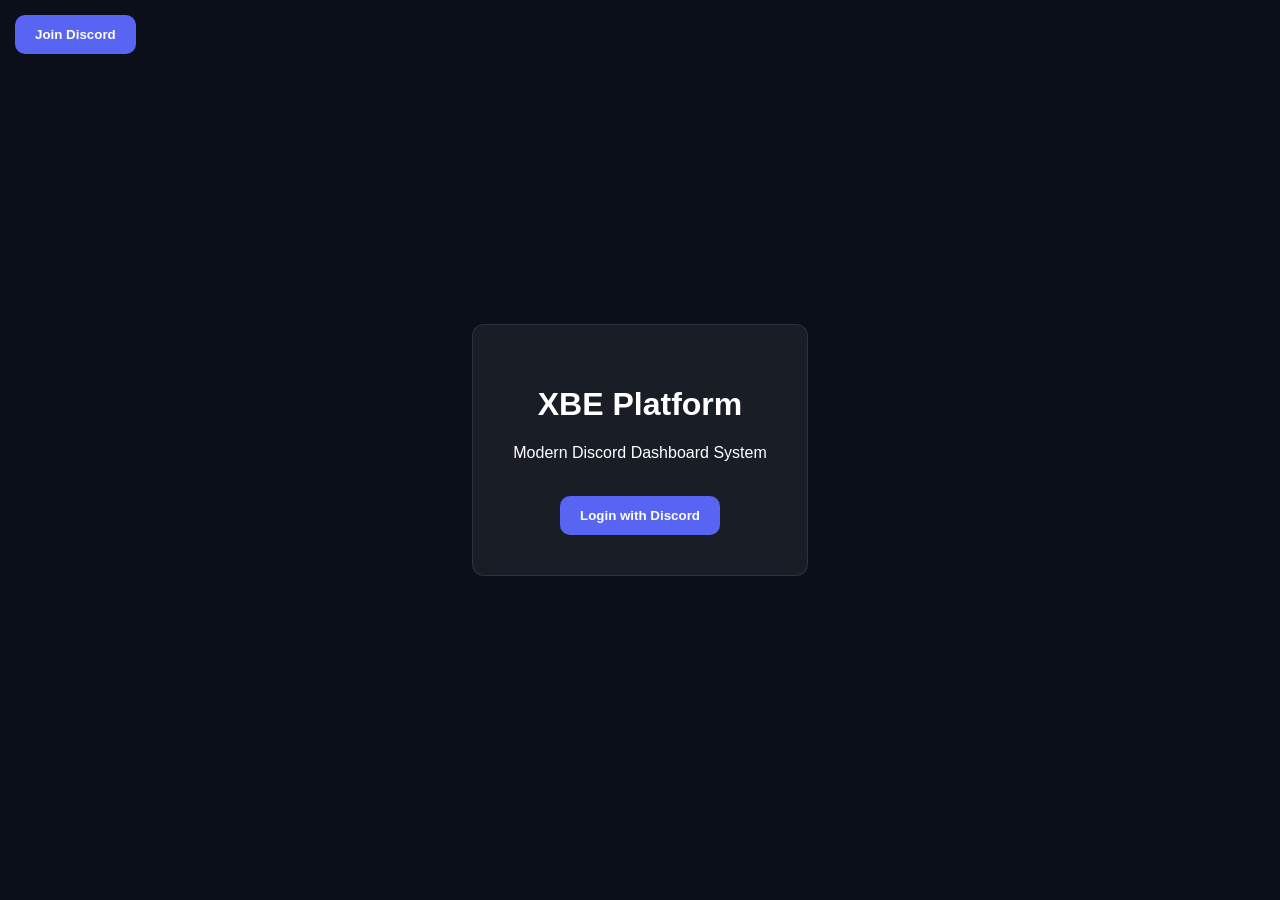
<file: templates/index.html>
<!DOCTYPE html>
<html>
<head>
<title>XBE</title>
<style>
body {
  margin:0;
  font-family: Arial;
  background: #0b0f19;
  color: white;
  overflow:hidden;
}

.glass {
  background: rgba(255,255,255,0.06);
  backdrop-filter: blur(10px);
  border: 1px solid rgba(255,255,255,0.1);
  border-radius: 12px;
}

.center {
  display:flex;
  justify-content:center;
  align-items:center;
  height:100vh;
  flex-direction:column;
}

button {
  padding:12px 20px;
  border:none;
  border-radius:10px;
  cursor:pointer;
  background:#5865F2;
  color:white;
  font-weight:bold;
  transition:0.2s;
}

button:hover {
  transform:scale(1.05);
}

.topbar {
  position:absolute;
  top:15px;
  left:15px;
}
</style>
</head>

<body>

<!-- DISCORD SERVER BUTTON -->
<div class="topbar">
  <a href="https://discord.gg/hUW628GtGh">
    <button>Join Discord</button>
  </a>
</div>

<div class="center">

  <div class="glass" style="padding:40px;text-align:center;">
    <h1>XBE Platform</h1>
    <p>Modern Discord Dashboard System</p>

    <br>

    <a href="/login">
      <button>Login with Discord</button>
    </a>

  </div>

</div>

</body>
</html>
</file>
